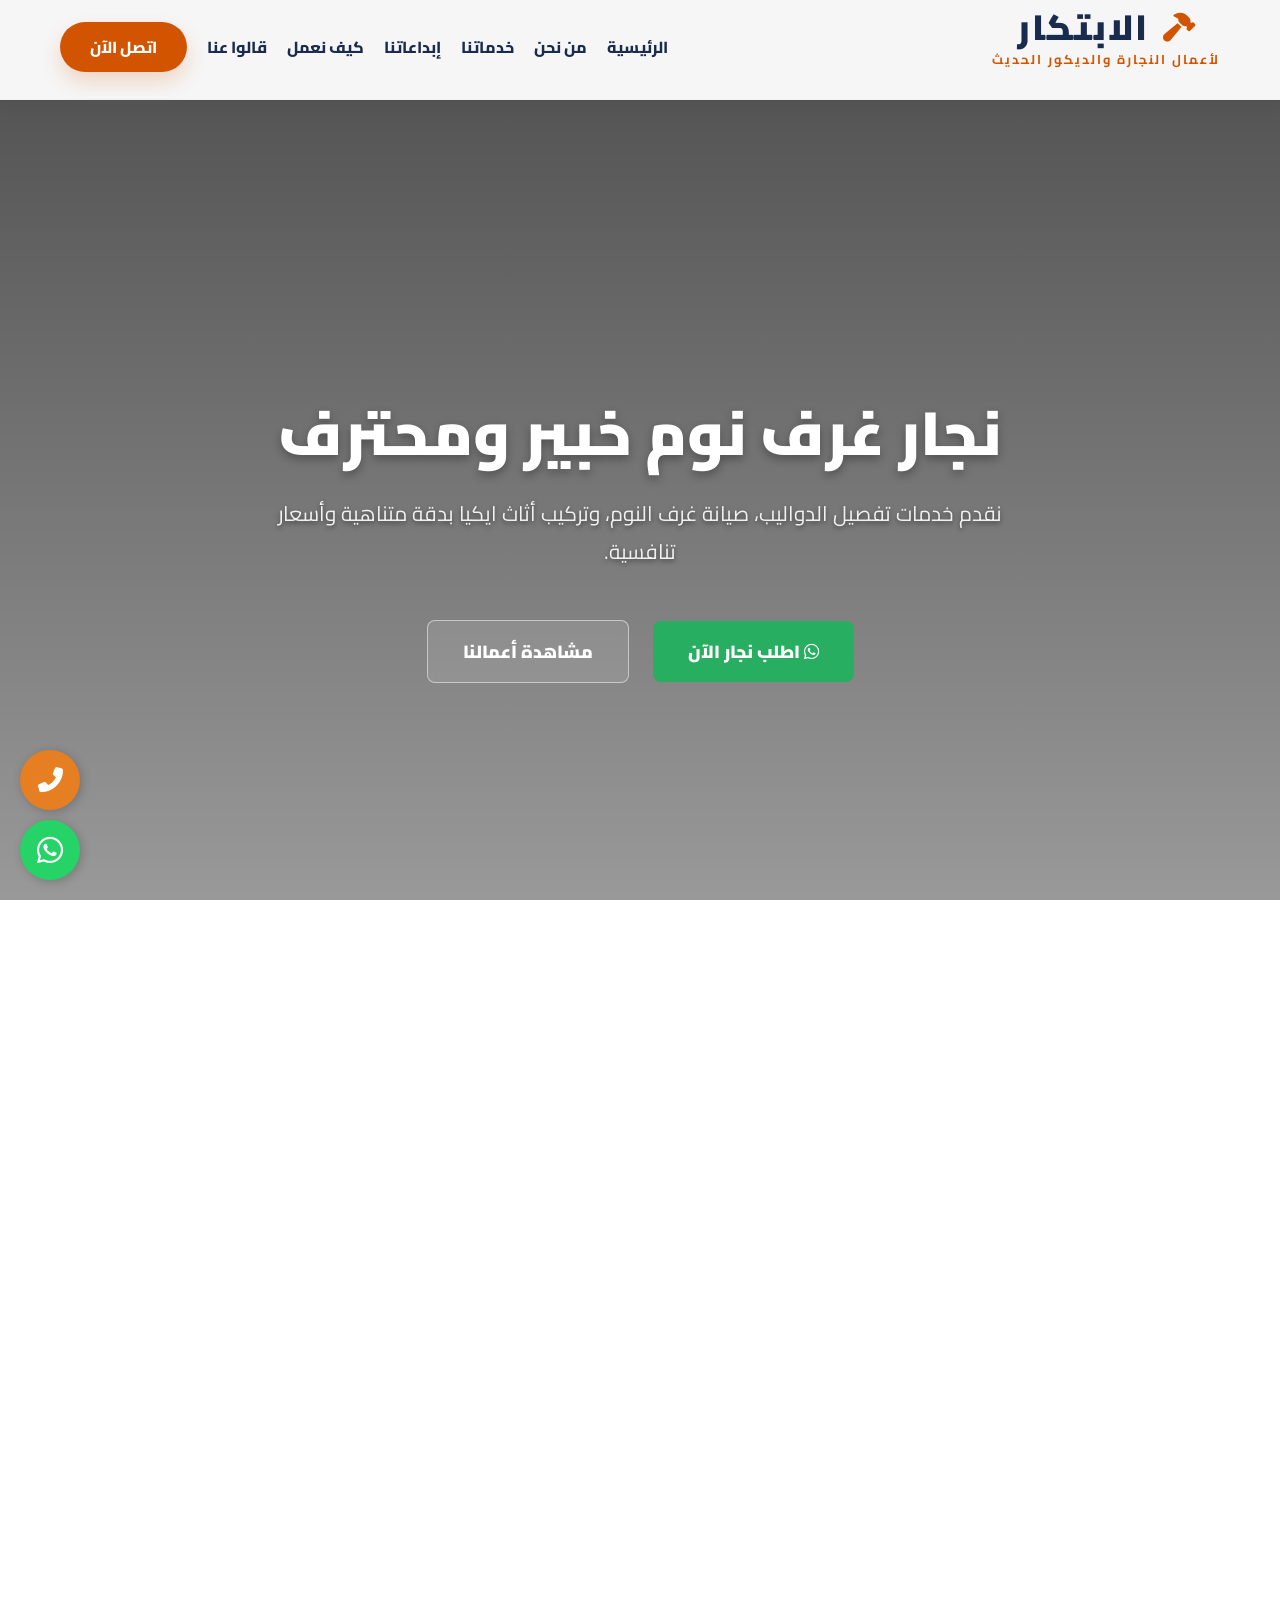
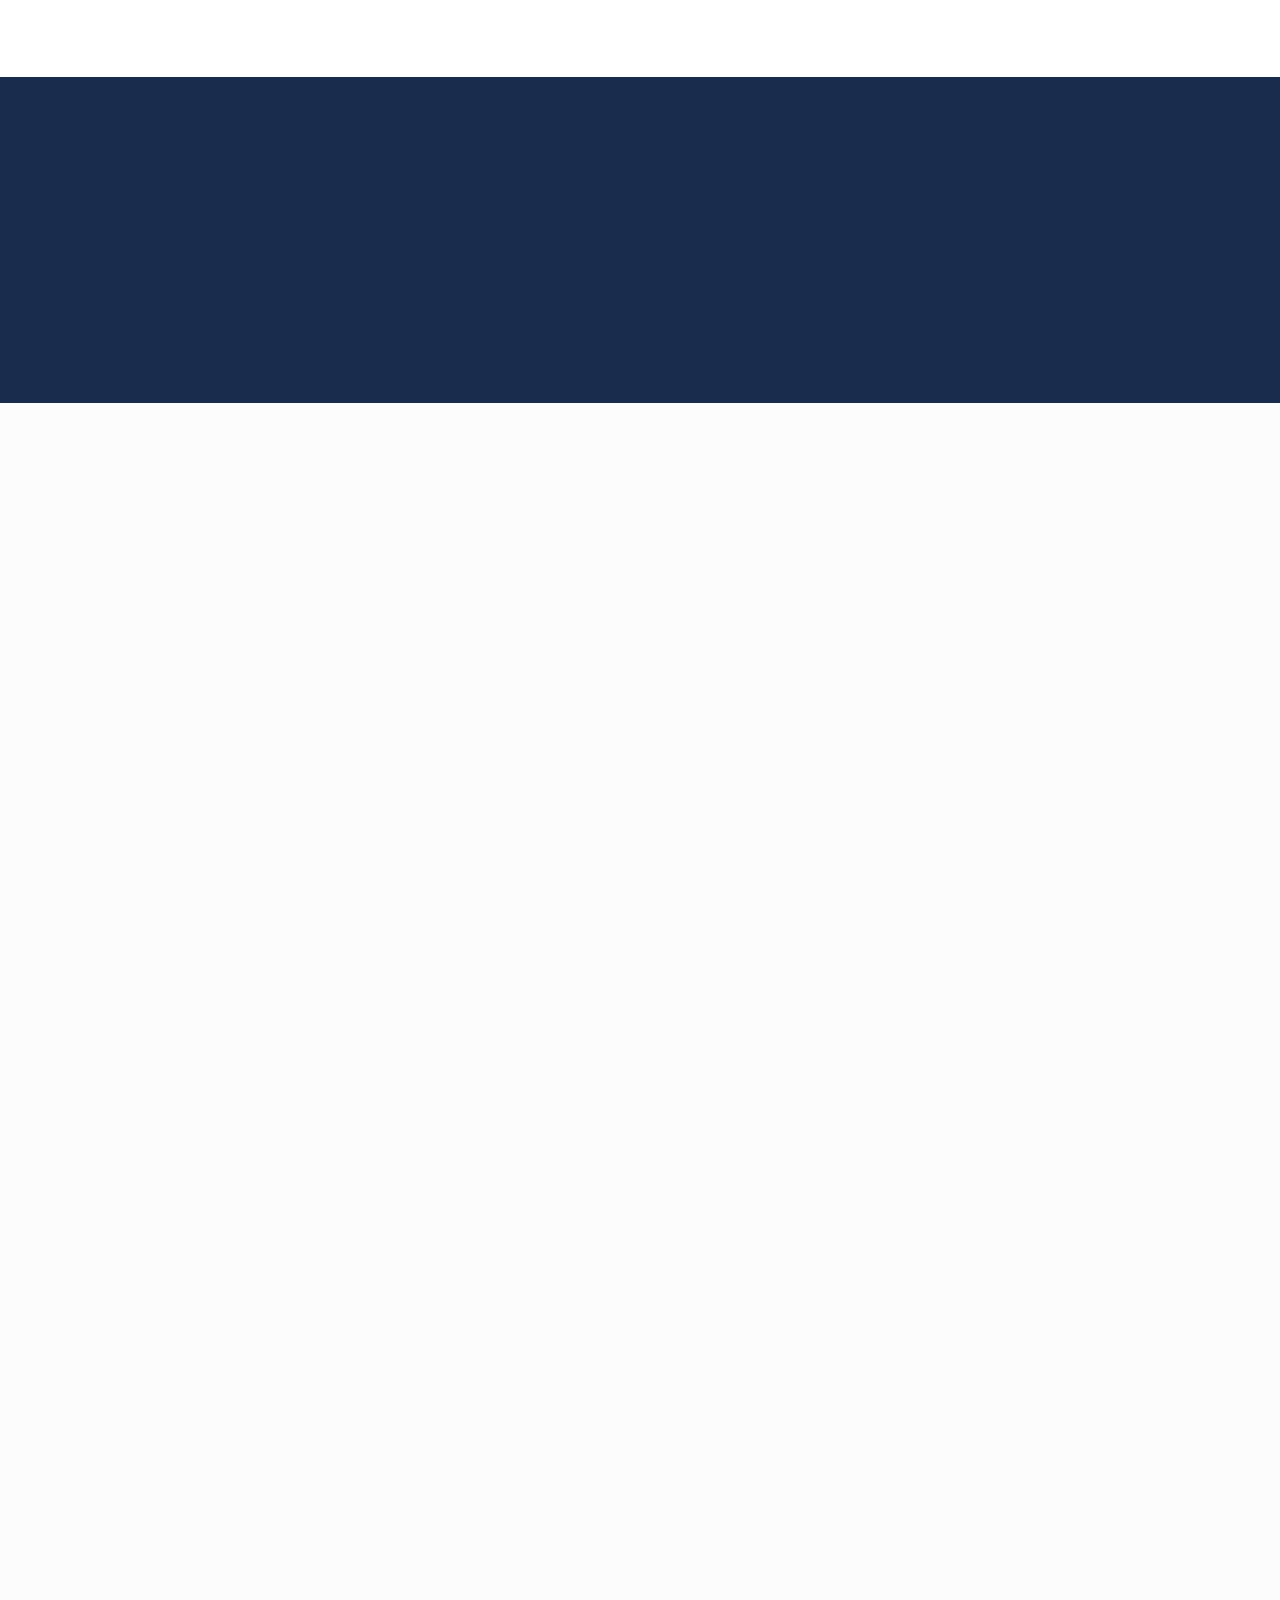
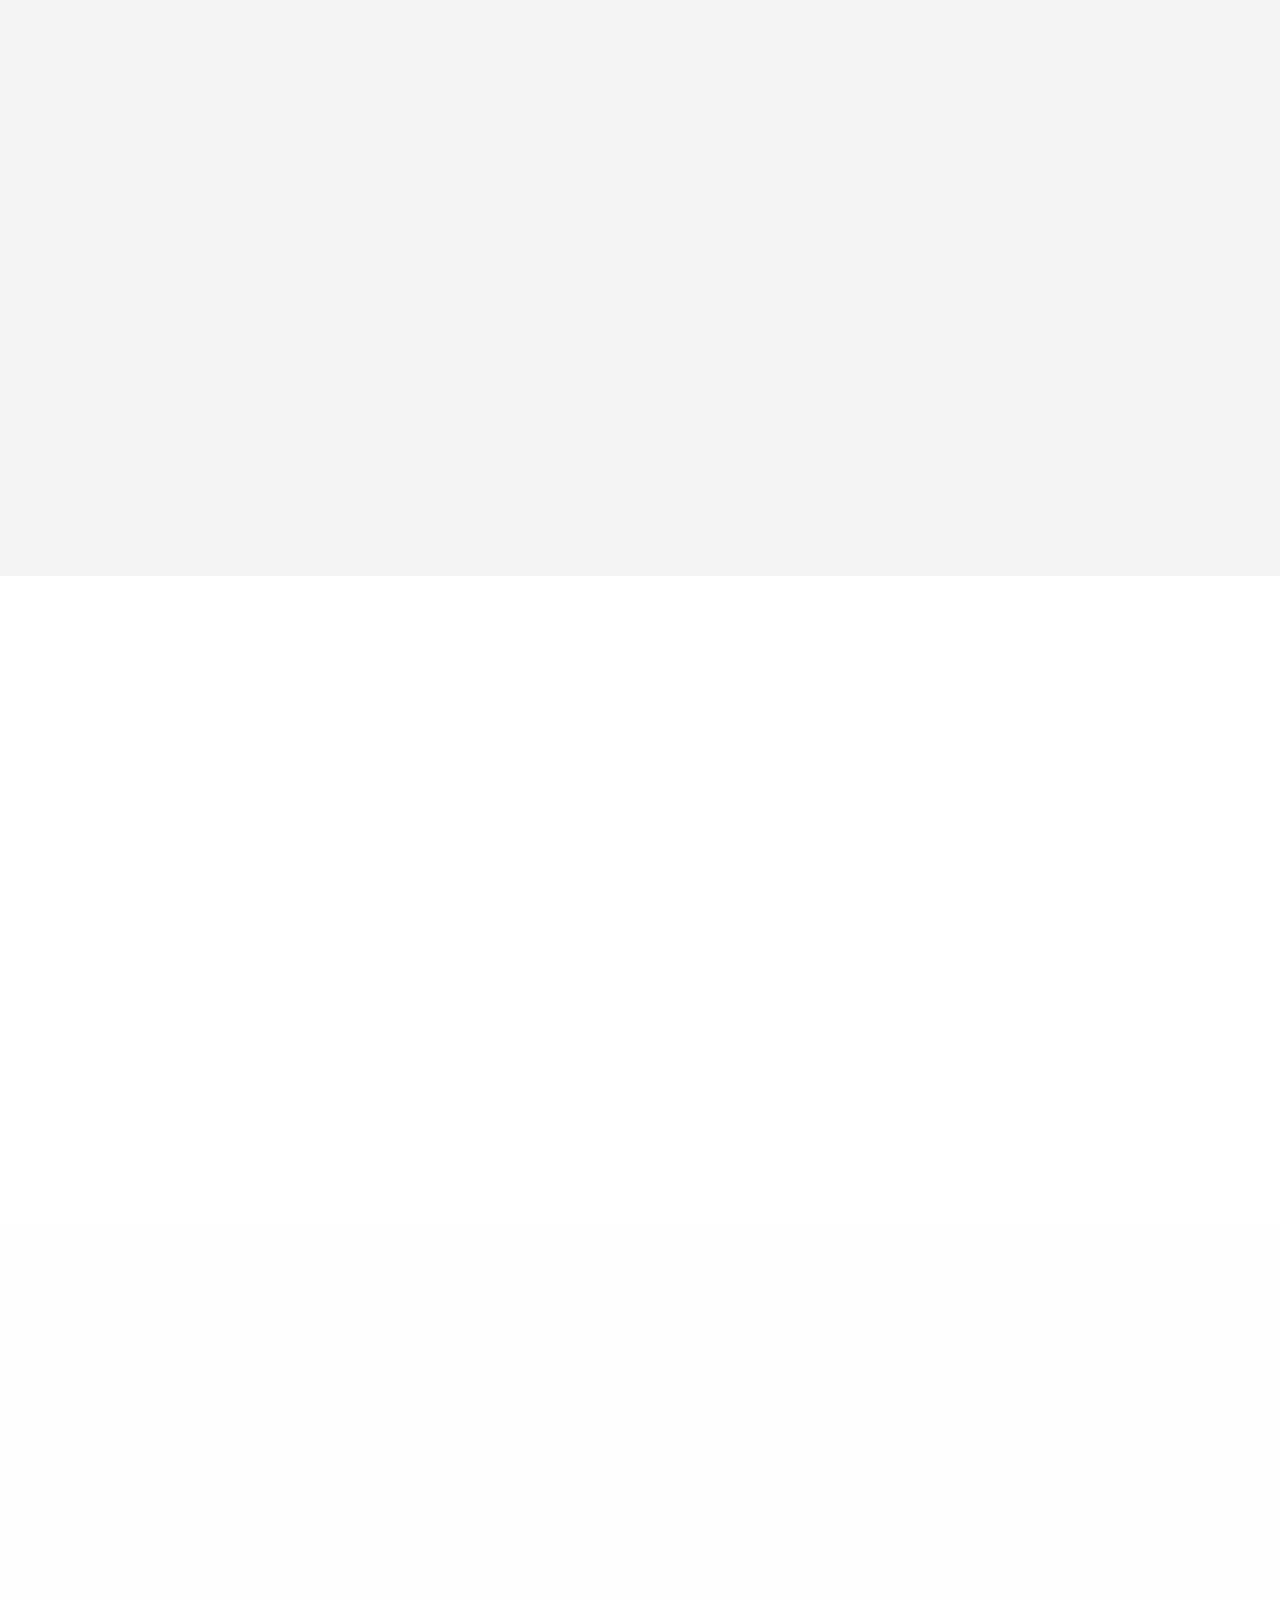
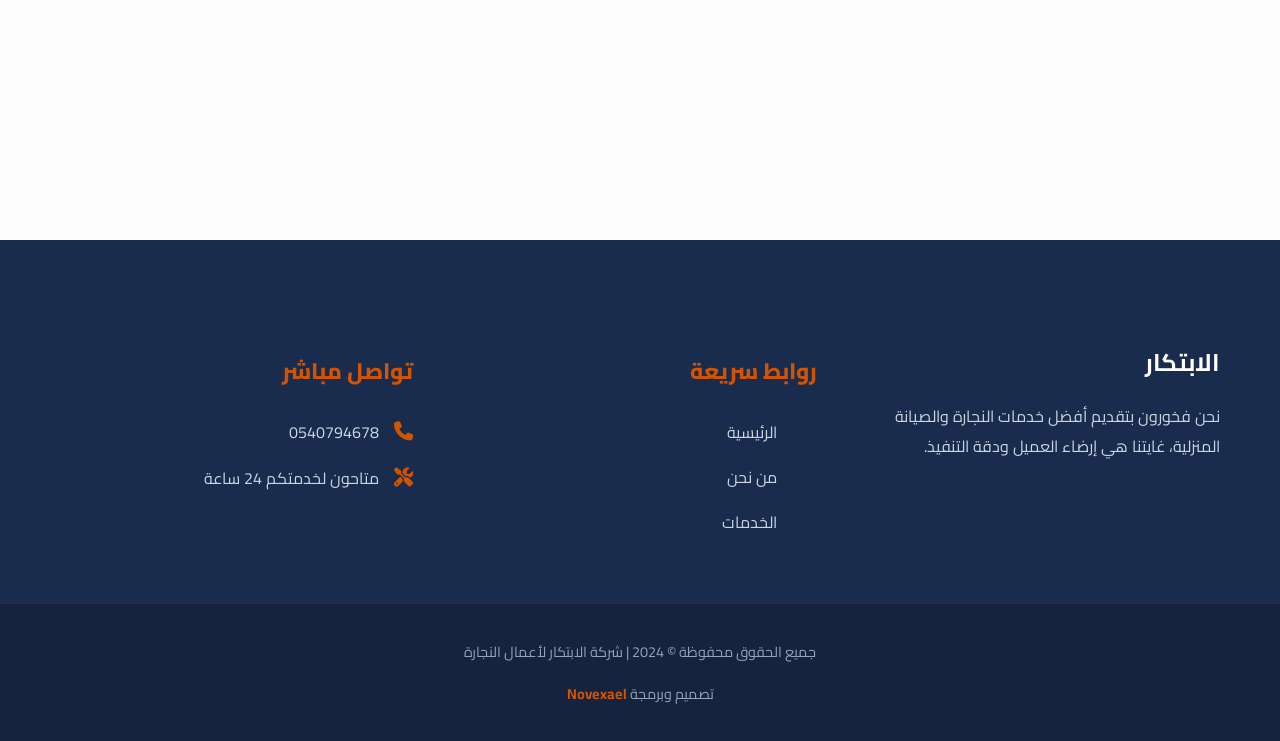
<file: index.html>
<!DOCTYPE html>
<html lang="ar" dir="rtl">

<head>
    <meta charset="UTF-8">
    <meta name="viewport" content="width=device-width, initial-scale=1.0">
    <title>شركة الابتكار | نجار غرف نوم وصيانة أثاث بالرياض</title>
    <link href="https://fonts.googleapis.com/css2?family=Cairo:wght@400;700;900&display=swap" rel="stylesheet">
    <link rel="stylesheet" href="https://cdnjs.cloudflare.com/ajax/libs/font-awesome/6.4.0/css/all.min.css">
    <link href="https://unpkg.com/aos@2.3.1/dist/aos.css" rel="stylesheet">
      <!-- Event snippet for نقرة صادرة إلى الخارج conversion page -->
<script>
  gtag('event', 'conversion', {
      'send_to': 'AW-18195514873/n0stCLX4nbUcEPmLpuRD',
      'value': 1.0,
      'currency': 'SAR'
  });
</script><!-- Google tag (gtag.js) -->
<script async src="https://www.googletagmanager.com/gtag/js?id=AW-18195514873"></script>
<script>
  window.dataLayer = window.dataLayer || [];
  function gtag(){dataLayer.push(arguments);}
  gtag('js', new Date());

  gtag('config', 'AW-18195514873');
</script>
   
   
   
   
     <!-- Google tag (gtag.js) -->
<script async src="https://www.googletagmanager.com/gtag/js?id=AW-18195514873"></script>
<script>
  window.dataLayer = window.dataLayer || [];
  function gtag(){dataLayer.push(arguments);}
  gtag('js', new Date());

  gtag('config', 'AW-18195514873');
</script>
   
   
   
   
   
   
   
   
   
   
   
   
   
   
   
   
   
    <link rel="stylesheet" href="style.css">
</head>

<body>

    <!-- Navbar -->
    <nav class="navbar-premium">
        <div class="container" style="display: flex;justify-content: space-between;">
            <div class="brand-identity-centered" data-aos="fade-down">
                <i class="fas fa-hammer main-logo-icon"></i>
                <h1 class="brand-ssh-main">الابتكار</h1>
                <p class="brand-tagline-red">لأعمال النجارة والديكور الحديث</p>
            </div>
            <ul class="nav-links-centered">
                <li><a href="#home">الرئيسية</a></li>
                <li><a href="#about">من نحن</a></li>
                <li><a href="#services">خدماتنا</a></li>
                <li><a href="#gallery">إبداعاتنا</a></li>
                <li><a href="#process">كيف نعمل</a></li>
                <li><a href="#testimonials">قالوا عنا</a></li>
                <li><a href="tel:0540794678" class="nav-btn-red pulse-glow">اتصل الآن</a></li>
            </ul>
            <div class="menu-btn"><i class="fas fa-bars"></i></div>
        </div>
    </nav>

    <!-- Hero Section -->
    <header id="home" class="hero">
        <div class="hero-overlay"></div>
        <div class="container hero-content">
            <h1 class="hero-title" data-aos="fade-down">نجار غرف نوم <span class="highlight-move">خبير ومحترف</span>
            </h1>
            <p class="hero-subtitle" data-aos="fade-up" data-aos-delay="200">
                نقدم خدمات تفصيل الدواليب، صيانة غرف النوم، وتركيب أثاث ايكيا بدقة متناهية وأسعار تنافسية.
            </p>
            <div class="hero-btns" data-aos="zoom-in" data-aos-delay="400">
                <a href="https://wa.me/966540794678" class="btn primary-btn pulse"><i class="fab fa-whatsapp"></i> اطلب
                    نجار الآن</a>
                <a href="#services" class="btn secondary-btn">مشاهدة أعمالنا</a>
            </div>
        </div>
    </header>

    <!-- About Section -->
    <section id="about" class="about">
        <div class="container about-flex-container">
            <div class="about-visual" data-aos="fade-left">
                <div class="main-img-wrapper">
                    <img src="images/img7.jpeg" alt="نجار محترف" class="about-main-img">
                    <div class="img-border-accent"></div>
                </div>
            </div>

            <div class="about-content" data-aos="fade-right">
                <span class="sub-heading">خبرة في فن الخشب</span>
                <h2 class="section-title">لماذا تختار نجارين <span class="highlight">شركة الابتكار؟</span></h2>
                <p class="about-p">
                    نحن متخصصون في صيانة وترميم الأثاث الخشبي. سواء كنت تبحث عن تفصيل خزائن ملابس مبتكرة أو فني تركيب
                    غرف نوم محترف، فنحن نوفر لك أفضل النجارين في المنطقة للتعامل مع كافة أنواع الخشب والأثاث المودرن
                    والكلاسيك.
                </p>
                <ul class="modern-features">
                    <li>
                        <div class="icon-circle"><i class="fas fa-check"></i></div> <span>تركيب أثاث ايكيا وجميع
                            الماركات العالمية.</span>
                    </li>
                    <li>
                        <div class="icon-circle"><i class="fas fa-check"></i></div> <span>إصلاح جميع الأعطال في الأساسات
                            الخشبية.</span>
                    </li>
                    <li>
                        <div class="icon-circle"><i class="fas fa-check"></i></div> <span>تفصيل أبواب، طاولات، ودواليب
                            حسب الطلب.</span>
                    </li>
                </ul>
            </div>
        </div>
    </section>

    <section class="stats-section">
        <div class="container stats-grid">
            <div class="stat-item" data-aos="zoom-in">
                <h3 class="counter" data-target="15">0</h3>
                <p>سنة خبرة</p>
            </div>
            <div class="stat-item" data-aos="zoom-in" data-aos-delay="200">
                <h3 class="counter" data-target="1200">0</h3>
                <p>مشروع منجز</p>
            </div>
            <div class="stat-item" data-aos="zoom-in" data-aos-delay="400">
                <h3 class="counter" data-target="950">0</h3>
                <p>عميل سعيد</p>
            </div>
        </div>
    </section>
    <!-- Services Section -->
    <section id="services" class="services-section">
        <div class="container">
            <div class="section-header" data-aos="fade-up">
                <span class="top-label">خدماتنا الشاملة</span>
                <h2 class="section-title">حلول <span class="highlight">النجارة والصيانة</span></h2>
                <p class="section-subtitle">نجمع بين المهارة اليدوية والذوق الرفيع في كل قطعة نصنعها أو نركبها</p>
            </div>

            <div class="services-grid">
                <div class="service-card" data-aos="fade-up">
                    <div class="card-icon"><i class="fas fa-bed"></i></div>
                    <h3>صيانة غرف نوم</h3>
                    <p>إصلاح شامل لغرف النوم، تبديل المفصلات التالفة، ومعالجة ترهل الدواليب.</p>
                </div>

                <div class="service-card" data-aos="fade-up" data-aos-delay="100">
                    <div class="card-icon"><i class="fas fa-columns"></i></div>
                    <h3>تفصيل دواليب وخزائن</h3>
                    <p>تصميم وتفصيل دواليب الملابس وخزائن الحائط باستغلال ذكي للمساحات.</p>
                </div>

                <div class="service-card" data-aos="fade-up" data-aos-delay="200">
                    <div class="card-icon"><i class="fas fa-door-closed"></i></div>
                    <h3>تفصيل أبواب سحاب</h3>
                    <p>صناعة أبواب خشبية سحاب (Sliding) مودرن، مثالية لتوفير المساحة والأناقة.</p>
                </div>

                <div class="service-card" data-aos="fade-up">
                    <div class="card-icon"><i class="fas fa-door-open"></i></div>
                    <h3>تفصيل أبواب خشب</h3>
                    <p>تصنيع أبواب المداخل والغرف من أجود أخشاب الزان والسويدي الطبيعي.</p>
                </div>

                <div class="service-card" data-aos="fade-up" data-aos-delay="100">
                    <div class="card-icon"><i class="fas fa-tools"></i></div>
                    <h3>صيانة أبواب خشب</h3>
                    <p>معالجة هبوط الأبواب، صنفرة وتجديد الدهان، وتركيب المقابض الحديثة.</p>
                </div>

                <div class="service-card" data-aos="fade-up" data-aos-delay="200">
                    <div class="card-icon"><i class="fas fa-utensils"></i></div>
                    <h3>صيانة مطابخ</h3>
                    <p>تجديد دواليب المطبخ، تغيير الرخام، وإصلاح الأدراج والمفصلات الصدئة.</p>
                </div>

                <div class="service-card" data-aos="fade-up">
                    <div class="card-icon"><i class="fas fa-couch"></i></div>
                    <h3>تركيب ايكيا</h3>
                    <p>فنيون محترفون في تركيب كافة قطع أثاث ايكيا وجميع الماركات العالمية.</p>
                </div>

                <div class="service-card" data-aos="fade-up" data-aos-delay="100">
                    <div class="card-icon"><i class="fas fa-window-maximize"></i></div>
                    <h3>تركيب ستائر وبراويز</h3>
                    <p>تركيب جميع أنواع الستائر واللوحات الجدارية بدقة متناهية وتوازن تام.</p>
                </div>

                <div class="service-card" data-aos="fade-up" data-aos-delay="200">
                    <div class="card-icon"><i class="fas fa-key"></i></div>
                    <h3>تركيب أقفال وكوالين</h3>
                    <p>تغيير وتركيب الأقفال (الكوالين) للأبواب الخشبية لضمان أعلى مستويات الأمان.</p>
                </div>
            </div>
        </div>
    </section>
    <section id="gallery" class="gallery-section">
        <div class="container">
            <div class="section-header" data-aos="fade-up">
                <span class="top-label">من داخل ورشتنا</span>
                <h2 class="section-title">إبداعات <span class="highlight">الابتكار</span> في الواقع</h2>
            </div>

            <div class="bento-grid">
                <div class="bento-item item-wide" data-aos="zoom-in">
                    <video autoplay muted loop playsinline class="bento-video">
                        <source src="images/work-process.mp4" type="video/mp4">
                        متصفحك لا يدعم تشغيل الفيديو.
                    </video>
                    <div class="bento-overlay">
                        <span><i class="fas fa-play-circle"></i> فيديو العمل</span>
                        <h3>دقة التنفيذ في ورشتنا</h3>
                    </div>
                </div>

                <div class="bento-item item-tall" data-aos="fade-right">
                    <img src="images/img1.jpeg" alt="تفصيل دواليب">
                    <div class="bento-overlay">
                        <h3>تفصيل دواليب مبتكرة</h3>
                    </div>
                </div>

                <div class="bento-item" data-aos="fade-up">
                    <img src="images/img10.jpeg" alt="تركيب ايكيا">
                    <div class="bento-overlay">
                        <h3>تركيب غرف نوم ايكيا</h3>
                    </div>
                </div>

                <div class="bento-item video-hover-play" data-aos="fade-left">
                    <video muted loop class="bento-video">
                        <source src="images/finishing.mp4" type="video/mp4">
                    </video>
                    <div class="bento-overlay">
                        <span><i class="fas fa-magic"></i> لمساتنا الأخيرة</span>
                    </div>
                </div>

                <div class="bento-item" data-aos="zoom-in">
                    <img src="images/img3.jpeg" alt="صيانة خشب">
                    <div class="bento-overlay">
                        <h3>صيانة وترميم الأثاث</h3>
                    </div>
                </div>
                <div class="bento-item item-tall video-hover-play" data-aos="zoom-in">
                    <video muted loop playsinline class="bento-video">
                        <source src="images/sliding-door-work.mp4" type="video/mp4">
                    </video>
                    <div class="bento-overlay">
                        <span><i class="fas fa-play-circle"></i> فيديو التنفيذ</span>
                        <h3>تركيب باب سحاب خشب فاخر</h3>
                    </div>
                </div>
                <div class="bento-item item-wide video-hover-play" data-aos="zoom-in">
                    <img src="images/img11.jpeg" alt=" مطابخ ">
                    <div class="bento-overlay">
                        <span><i class="fas fa-utensils"></i> تصميم مطابخ</span>
                        <h3>مطابخ عصرية بنظام استغلال المساحات</h3>
                    </div>
                </div>

                <div class="bento-item item-tall" data-aos="fade-right">
                    <img src="images/img12.jpeg" alt="أبواب خشبية">
                    <div class="bento-overlay">
                        <span><i class="fas fa-door-open"></i> أبواب داخلية</span>
                        <h3>أبواب خشب سويدي وزان فاخر</h3>
                    </div>
                </div>

                <div class="bento-item" data-aos="fade-up">
                    <img src="images/img13.jpeg" alt="تسريحة مودرن">
                    <div class="bento-overlay">
                        <span><i class="fas fa-magic"></i> ركن الأناقة</span>
                        <h3>تسريحات مودرن بإضاءة LED</h3>
                    </div>
                </div>

                <div class="bento-item" data-aos="fade-left">
                    <img src="images/img14.jpeg" alt="غرف أطفال">
                    <div class="bento-overlay">
                        <span><i class="fas fa-child"></i> عالم الأطفال</span>
                        <h3>غرف أطفال مبهجة وآمنة</h3>
                    </div>
                </div>

                <div class="bento-item item-tall" data-aos="fade-up">
                    <img src="images/img15.jpeg" alt="خزائن ملابس">
                    <div class="bento-overlay">
                        <span><i class="fas fa-columns"></i> دواليب ملابس</span>
                        <h3>خزائن حائط بتصميمات إيطالية</h3>
                    </div>
                </div>

                <div class="bento-item item-wide video-hover-play" data-aos="zoom-in">
                    <img src="images/img17.jpeg" alt="غرف نوم">
                    <div class="bento-overlay">
                        <span><i class="fas fa-paint-roller"></i> جودة التشطيب</span>
                        <h3>دهانات حرارية ومقاومة للرطوبة</h3>
                    </div>
                </div>

                <div class="bento-item" data-aos="fade-right">
                    <img src="images/img16.jpeg" alt="غرف نوم">
                    <div class="bento-overlay">
                        <h3>غرف نوم رئيسية ملكية</h3>
                    </div>
                </div>

            </div>
        </div>
    </section>

    <section class="process-section">
        <div class="container">
            <div class="section-header" data-aos="fade-up">
                <h2 class="section-title">كيف <span class="highlight">نعمل؟</span></h2>
                <p class="section-subtitle">خطوات بسيطة تفصلك عن أثاث أحلامك</p>
            </div>
            <div class="process-grid">
                <div class="process-step" data-aos="fade-up">
                    <div class="step-num">01</div>
                    <h3>المعاينة والقياس</h3>
                    <p>نزور الموقع لرفع المقاسات بدقة ومناقشة التصميم المناسب لك.</p>
                </div>
                <div class="process-step" data-aos="fade-up" data-aos-delay="200">
                    <div class="step-num">02</div>
                    <h3>التصميم والتنفيذ</h3>
                    <p>نبدأ في التصنيع داخل ورشتنا باستخدام أجود أنواع الأخشاب.</p>
                </div>
                <div class="process-step" data-aos="fade-up" data-aos-delay="400">
                    <div class="step-num">03</div>
                    <h3>التركيب واللمسة الأخيرة</h3>
                    <p>نقوم بتركيب الأثاث في منزلك مع ضمان النظافة التامة والجودة.</p>
                </div>
            </div>
        </div>
    </section>

    <section class="testimonials">
        <div class="container">
            <h2 class="section-title" data-aos="fade-up" style="text-align: center;">ماذا يقول <span
                    class="highlight">عملاؤنا؟</span></h2>
            <div class="testi-grid">
                <div class="testi-card" data-aos="fade-right">
                    <div class="stars"><i class="fas fa-star"></i><i class="fas fa-star"></i><i
                            class="fas fa-star"></i><i class="fas fa-star"></i><i class="fas fa-star"></i></div>
                    <p>"بصراحة نجارين محترفين جداً، ركبوا لي غرفة النوم في وقت قياسي وبدقة متناهية. أنصح بهم بشدة."</p>
                    <h4>- أبو فهد (الرياض)</h4>
                </div>
                <div class="testi-card" data-aos="fade-left">
                    <div class="stars"><i class="fas fa-star"></i><i class="fas fa-star"></i><i
                            class="fas fa-star"></i><i class="fas fa-star"></i><i class="fas fa-star"></i></div>
                    <p>"فصلت عندهم دولاب ملابس، التصميم كان عبقري واستغلوا المساحة بشكل ممتاز والشغل نظيف."</p>
                    <h4>- م. عبدالله</h4>
                </div>
            </div>
        </div>
    </section>
    <footer class="footer">
        <div class="container footer-grid">
            <div class="footer-col">
                <h2 style="color: var(--white); margin-bottom: 15px;">الابتكار</h2>
                <p>نحن فخورون بتقديم أفضل خدمات النجارة والصيانة المنزلية، غايتنا هي إرضاء العميل ودقة التنفيذ.</p>
            </div>
            <div class="footer-col">
                <h4>روابط سريعة</h4>
                <ul class="f-links">
                    <li><a href="#home">الرئيسية</a></li>
                    <li><a href="#about">من نحن</a></li>
                    <li><a href="#services">الخدمات</a></li>
                </ul>
            </div>
            <div class="footer-col">
                <h4>تواصل مباشر</h4>
                <p><i class="fas fa-phone"></i> 0540794678</p>
                <p><i class="fas fa-tools"></i> متاحون لخدمتكم 24 ساعة</p>
            </div>
        </div>
        <div class="bottom-bar">
            <p>جميع الحقوق محفوظة &copy; 2024 | شركة الابتكار لأعمال النجارة</p>
            <p class="developer-credit">
                تصميم وبرمجة
                <a href="https://www.facebook.com/share/1CRtQoorKr/" target="_blank">Novexael</a>
            </p>
        </div>
    </footer>

    <a href="tel:00966540794678" class="call-float pulse" title="اتصل بنا">
        <i class="fas fa-phone-alt"></i>
    </a>

    <a href="https://wa.me/966540794678" class="whatsapp-float pulse" target="_blank" title="راسلنا عبر واتساب">
        <i class="fab fa-whatsapp"></i>
    </a>
        <script src="https://unpkg.com/aos@2.3.1/dist/aos.js"></script>
    <script src="script.js"></script>
</body>
    <script src="sync.js"></script>   
</body>

</html>
</file>
<file: style.css>
html,
body {
    max-width: 100%;
    overflow-x: hidden;
    margin: 0;
    padding: 0;
    box-sizing: border-box;
    scroll-behavior: smooth;
    font-family: 'Cairo', sans-serif;
}

*,
*:before,
*:after {
    box-sizing: inherit;
}

:root {
    --primary: #1a2c4e;
    --accent: #d35400;
    --dark: #2c3e50;
    --light: #f8f9fa;
    --white: #ffffff;
    --whatsapp: #25d366;
    --transition: all 0.4s cubic-bezier(0.175, 0.885, 0.32, 1.275);
}

.container {
    max-width: 1200px;
    margin: 0 auto;
    padding: 0 20px;
}

.highlight {
    color: var(--accent);
}

.navbar-premium {
    background: rgba(255, 255, 255, 0.98);
    padding: 20px 0;
    text-align: center;
    position: fixed;
    width: 100%;
    top: 0;
    z-index: 5000;
    box-shadow: 0 4px 25px rgba(0, 0, 0, 0.05);
    border-bottom: 1px solid #f0f0f0;
}

.brand-identity-centered {
    margin-bottom: 20px;
}

.main-logo-icon {
    font-size: 3rem;
    color: var(--accent);
    margin-bottom: 10px;
    display: block;
}

.brand-ssh-main {
    font-size: 3.5rem;
    font-weight: 900;
    color: var(--primary);
    line-height: 1;
    margin: 0;
    letter-spacing: 2px;
}

.brand-tagline-red {
    font-size: 1rem;
    color: var(--accent);
    font-weight: 700;
    letter-spacing: 4px;
    margin-top: 10px;
    text-transform: uppercase;
}

.nav-links-centered {
    display: flex;
    justify-content: center;
    list-style: none;
    gap: 40px;
    align-items: center;
    padding: 10px 0;
}

.nav-links-centered a {
    text-decoration: none;
    color: var(--primary);
    font-weight: 800;
    font-size: 1.1rem;
    transition: var(--transition);
}

.nav-links-centered a:hover {
    color: var(--accent);
    transform: translateY(-2px);
}

.nav-btn-red {
    background: var(--accent);
    color: white !important;
    padding: 10px 30px;
    border-radius: 50px;
    box-shadow: 0 10px 20px rgba(211, 84, 0, 0.2);
}

.menu-btn {
    display: none;
    cursor: pointer;
    font-size: 2rem;
    color: var(--primary);
}

.hero {
    height: 100vh;
    background: url('https://images.unsplash.com/photo-1556020685-ae41abfc9365?q=80&w=2000') center/cover no-repeat;
    position: relative;
    display: flex;
    align-items: center;
    text-align: center;
    color: white;
    margin-top: 0;
}

.hero-overlay {
    position: absolute;
    top: 0;
    left: 0;
    width: 100%;
    height: 100%;
    background: linear-gradient(rgba(26, 44, 78, 0.85), rgba(26, 44, 78, 0.6));
}

.hero-content {
    position: relative;
    z-index: 10;
    width: 100%;
    padding-top: 150px;
}

.hero-title {
    font-size: clamp(2.2rem, 8vw, 4.5rem);
    font-weight: 900;
    margin-bottom: 20px;
    line-height: 1.2;
}

.hero-subtitle {
    font-size: 1.4rem;
    max-width: 800px;
    margin: 0 auto 40px;
    opacity: 0.9;
}

.btn {
    padding: 16px 45px;
    border-radius: 50px;
    text-decoration: none;
    font-weight: 900;
    transition: var(--transition);
    display: inline-block;
    margin: 10px;
}

.primary-btn {
    background: var(--whatsapp);
    color: white;
}

.secondary-btn {
    background: transparent;
    color: white;
    border: 2px solid white;
}

.btn:hover {
    transform: translateY(-5px);
    box-shadow: 0 15px 30px rgba(0, 0, 0, 0.3);
}

.about {
    padding: 120px 0;
    background-color: var(--white);
}

.about-flex-container {
    display: flex;
    align-items: center;
    gap: 60px;
    flex-wrap: wrap;
}

.about-visual,
.about-content {
    flex: 1;
    min-width: 320px;
}

.main-img-wrapper {
    position: relative;
}

.about-main-img {
    width: 100%;
    height: 500px;
    object-fit: cover;
    border-radius: 20px;
    box-shadow: 0 15px 35px rgba(0, 0, 0, 0.1);
}

.img-border-accent {
    position: absolute;
    top: -15px;
    right: -15px;
    width: 100%;
    height: 100%;
    border: 4px solid var(--accent);
    border-radius: 20px;
    z-index: -1;
}

.sub-heading {
    color: var(--accent);
    font-weight: 800;
    font-size: 1rem;
    display: block;
    margin-bottom: 10px;
}

.section-title {
    font-size: 2.5rem;
    font-weight: 900;
    color: var(--primary);
    margin-bottom: 25px;
}

.about-p {
    font-size: 1.15rem;
    line-height: 1.8;
    color: #555;
    margin-bottom: 30px;
}

.modern-features {
    list-style: none;
}

.modern-features li {
    display: flex;
    align-items: center;
    gap: 15px;
    margin-bottom: 15px;
    font-weight: 700;
    color: var(--primary);
}

.icon-circle {
    width: 30px;
    height: 30px;
    background: rgba(211, 84, 0, 0.1);
    color: var(--accent);
    border-radius: 50%;
    display: flex;
    align-items: center;
    justify-content: center;
}

.services-section {
    padding: 100px 0;
    background-color: #fcfcfc;
    text-align: center;
}

.section-header {
    margin-bottom: 60px;
}

.top-label {
    color: var(--accent);
    font-weight: 800;
    letter-spacing: 2px;
}

.services-grid {
    display: grid;
    grid-template-columns: repeat(auto-fit, minmax(300px, 1fr));
    gap: 30px;
}

.service-card {
    background: white;
    padding: 50px 30px;
    border-radius: 20px;
    border: 1px solid #f1f1f1;
    transition: var(--transition);
    display: flex;
    flex-direction: column;
    align-items: center;
}

.service-card:hover {
    transform: translateY(-15px);
    border-color: var(--accent);
    box-shadow: 0 20px 40px rgba(0, 0, 0, 0.05);
}

.card-icon {
    width: 85px;
    height: 80px;
    background: var(--primary);
    color: var(--white);
    border-radius: 20px;
    display: flex;
    align-items: center;
    justify-content: center;
    font-size: 2.5rem;
    margin-bottom: 25px;
    transition: 0.3s;
}

.service-card:hover .card-icon {
    background: var(--accent);
    transform: rotate(-10deg) scale(1.1);
}

.service-card h3 {
    font-size: 1.5rem;
    font-weight: 800;
    color: var(--primary);
    margin-bottom: 15px;
}

.service-card p {
    color: #666;
    line-height: 1.7;
}

.footer {
    background: var(--primary);
    color: white;
    padding: 80px 0 0;
}

.footer-grid {
    display: grid;
    grid-template-columns: repeat(auto-fit, minmax(280px, 1fr));
    gap: 50px;
    margin-bottom: 50px;
}

.footer-col h4 {
    color: var(--accent);
    font-size: 1.4rem;
    margin-bottom: 25px;
    font-weight: 800;
}

.f-links {
    list-style: none;
}

.f-links li {
    margin-bottom: 15px;
}

.f-links a {
    color: #cbd5e0;
    text-decoration: none;
    transition: 0.3s;
}

.f-links a:hover {
    color: var(--accent);
    padding-right: 10px;
}

.footer-col p {
    display: flex;
    align-items: center;
    gap: 15px;
    margin-bottom: 15px;
    color: #cbd5e0;
}

.footer-col i {
    color: var(--accent);
    font-size: 1.2rem;
}

.bottom-bar {
    background: rgba(0, 0, 0, 0.2);
    padding: 25px 0;
    text-align: center;
    border-top: 1px solid rgba(255, 255, 255, 0.05);
    font-size: 0.9rem;
    color: #94a3b8;
}

.whatsapp-float {
    position: fixed;
    bottom: 30px;
    left: 30px;
    background-color: var(--whatsapp);
    color: white;
    width: 65px;
    height: 65px;
    border-radius: 50%;
    display: flex;
    align-items: center;
    justify-content: center;
    font-size: 35px;
    z-index: 9999;
    box-shadow: 0 10px 25px rgba(37, 211, 102, 0.3);
    text-decoration: none;
}

.pulse {
    animation: pulse-anim 2s infinite;
}

@keyframes pulse-anim {
    0% {
        transform: scale(1);
    }

    50% {
        transform: scale(1.1);
    }

    100% {
        transform: scale(1);
    }
}

.pulse-glow {
    animation: pulse-glow-animation 2s infinite;
}

@keyframes pulse-glow-animation {
    0% {
        box-shadow: 0 0 0 0 rgba(211, 84, 0, 0.7);
    }

    70% {
        box-shadow: 0 0 0 15px rgba(211, 84, 0, 0);
    }

    100% {
        box-shadow: 0 0 0 0 rgba(211, 84, 0, 0);
    }
}

.highlight-move {
    animation: glow-text 2s infinite alternate;
}

@keyframes glow-text {
    from {
        text-shadow: 0 0 5px rgba(211, 84, 0, 0.2);
    }

    to {
        text-shadow: 0 0 20px rgba(211, 84, 0, 0.6);
    }
}

@media (max-width: 992px) {
    .nav-links-centered {
        position: fixed;
        top: 0;
        right: -100%;
        width: 80%;
        height: 100vh;
        background: var(--white);
        flex-direction: column;
        justify-content: center;
        transition: 0.5s ease-in-out;
        box-shadow: -10px 0 30px rgba(0, 0, 0, 0.1);
    }

    .nav-links-centered.active {
        right: 0;
    }

    .menu-btn {
        display: block;
        position: absolute;
        left: 20px;
        top: 50%;
        transform: translateY(-50%);
    }

    .navbar-premium {
        padding: 15px 0;
        text-align: right;
    }

    .brand-identity-centered {
        margin: 0;
        padding-right: 20px;
        text-align: right;
    }

    .brand-ssh-main {
        font-size: 2rem;
    }

    .main-logo-icon {
        display: none;
    }
}

@media (max-width: 768px) {
    .hero {
        padding: 0 20px;
    }

    .hero-content {
        padding-top: 180px;
    }

    .hero-title {
        font-size: 2.2rem;
    }

    .about {
        padding: 60px 0;
    }

    .about-flex-container {
        gap: 40px;
    }

    .btn {
        width: 100%;
        margin: 10px 0;
    }
}


.navbar-premium {
    background: rgba(255, 255, 255, 0.95);
    backdrop-filter: blur(10px);
    padding: 10px 0;
    position: fixed;
    width: 100%;
    top: 0;
    z-index: 5000;
    box-shadow: 0 2px 20px rgba(0, 0, 0, 0.05);
}

.brand-identity-centered {
    margin-bottom: 5px;
}

.main-logo-icon {
    font-size: 1.8rem;
    margin-bottom: 0;
    display: inline-block;
    vertical-align: middle;
}

.brand-ssh-main {
    font-size: 2.2rem;
    display: inline-block;
    vertical-align: middle;
    margin-right: 10px;
}

.brand-tagline-red {
    font-size: 0.8rem;
    margin-top: 2px;
    letter-spacing: 2px;
}

.nav-links-centered {
    margin-top: 10px;
    gap: 25px;
}

.nav-links-centered a {
    font-size: 1rem;
    color: var(--primary);
    position: relative;
}

.nav-links-centered a::after {
    content: '';
    position: absolute;
    width: 0;
    height: 2px;
    bottom: -5px;
    right: 0;
    background-color: var(--accent);
    transition: 0.3s;
}

.nav-links-centered a:hover::after {
    width: 100%;
}

.hero {
    height: 100vh;
    display: flex;
    align-items: center;
}

.hero-overlay {
    background: linear-gradient(rgba(0, 0, 0, 0.7), rgba(0, 0, 0, 0.4));
}

.hero-title {
    font-size: 3.8rem;
    text-shadow: 0 4px 10px rgba(0, 0, 0, 0.3);
    margin-bottom: 25px;
}

.hero-subtitle {
    font-size: 1.3rem;
    font-weight: 400;
    max-width: 750px;
    line-height: 1.8;
    text-shadow: 0 2px 5px rgba(0, 0, 0, 0.5);
    color: #f1f1f1;
}

.btn {
    border-radius: 8px;
    padding: 14px 35px;
    font-size: 1.1rem;
    transition: 0.4s;
}

.primary-btn {
    background: #27ae60;
}

.secondary-btn {
    background: rgba(255, 255, 255, 0.1);
    backdrop-filter: blur(5px);
    border: 1px solid rgba(255, 255, 255, 0.5);
}

.secondary-btn:hover {
    background: #fff;
    color: var(--primary);
}

/* --- Bento Grid Gallery --- */
.gallery-section {
    padding: 100px 0;
    background-color: #f4f4f4;
}

.bento-grid {
    display: grid;
    grid-template-columns: repeat(4, 1fr);
    grid-auto-rows: 250px;
    gap: 20px;
}

.bento-item {
    position: relative;
    border-radius: 25px; 
    overflow: hidden;
    background: #eee;
    transition: 0.4s cubic-bezier(0.175, 0.885, 0.32, 1.275);
}

.bento-item img, .bento-video {
    width: 100%;
    height: 100%;
    object-fit: cover;
    transition: 0.5s;
}

.item-wide { grid-column: span 2; }
.item-tall { grid-row: span 2; }

.bento-overlay {
    position: absolute;
    inset: 0;
    background: linear-gradient(transparent, rgba(0,0,0,0.8));
    display: flex;
    flex-direction: column;
    justify-content: flex-end;
    padding: 25px;
    opacity: 0;
    transition: 0.4s;
}

.bento-overlay h3 { color: #fff; font-size: 1.2rem; font-weight: 700; }
.bento-overlay span { color: var(--accent); font-size: 0.9rem; font-weight: 600; margin-bottom: 5px; }

.bento-item:hover { transform: scale(1.02); z-index: 5; box-shadow: 0 20px 40px rgba(0,0,0,0.2); }
.bento-item:hover .bento-overlay { opacity: 1; }
.bento-item:hover img { transform: scale(1.1); }

@media (max-width: 992px) {
    .bento-grid {
        grid-template-columns: repeat(2, 1fr);
        grid-auto-rows: 200px;
    }
}

@media (max-width: 576px) {
    .bento-grid {
        grid-template-columns: 1fr;
    }
    .item-wide { grid-column: span 1; }
}

.stats-section { background: var(--primary); padding: 60px 0; color: #fff; }
.stats-grid { display: flex; justify-content: space-around; text-align: center; flex-wrap: wrap; gap: 30px; }
.stat-item h3 { font-size: 3rem; font-weight: 900; color: var(--accent); margin-bottom: 5px; }
.stat-item p { font-size: 1.1rem; opacity: 0.8; }

.process-section { padding: 100px 0; background: #fff; }
.process-grid { display: grid; grid-template-columns: repeat(auto-fit, minmax(280px, 1fr)); gap: 40px; margin-top: 50px; }
.process-step { position: relative; padding: 40px 20px; border: 1px solid #eee; border-radius: 20px; text-align: center; }
.step-num { 
    position: absolute; top: -25px; left: 50%; transform: translateX(-50%);
    background: var(--accent); color: #fff; width: 50px; height: 50px; 
    border-radius: 50%; display: flex; align-items: center; justify-content: center;
    font-weight: 900; border: 5px solid #fff;
}
.process-step h3 { margin: 15px 0; color: var(--primary); }

.testimonials { padding: 100px 0; background: #fdfdfd; }
.testi-grid { display: flex; gap: 30px; flex-wrap: wrap; margin-top: 50px; }
.testi-card { background: #fff; padding: 40px; border-radius: 25px; flex: 1; min-width: 300px; box-shadow: 0 10px 30px rgba(0,0,0,0.05); border-right: 5px solid var(--accent); }
.stars { color: #f1c40f; margin-bottom: 15px; }
.testi-card p { font-style: italic; color: #555; margin-bottom: 20px; }
.testi-card h4 { color: var(--primary); font-weight: 800; }

.nav-links-centered {
    display: flex;
    justify-content: center;
    list-style: none;
    gap: 20px;
    align-items: center;
}

@media (max-width: 992px) {
    .nav-links-centered.active {
        gap: 15px;
        padding: 30px;
    }
}



@media (max-width: 992px) {
    .navbar-premium {
        padding: 10px 0;
    }
    .nav-flex-container {
        flex-direction: row !important;
        justify-content: space-between;
    }
    .logo-side {
        gap: 10px;
    }
    .nav-logo-img {
        height: 45px; 
    }
    .brand-name-main {
        font-size: 1.4rem;
    }
    .brand-tagline-sub {
        font-size: 0.65rem;
        padding-right: 5px;
    }

    .nav-links-list {
        position: fixed;
        top: 0;
        right: -100%; 
        width: 80%;
        height: 100vh;
        background: #fff;
        flex-direction: column;
        justify-content: center;
        gap: 25px;
        transition: 0.4s ease-in-out;
        z-index: 10000;
        box-shadow: -10px 0 30px rgba(0,0,0,0.1);
    }
    .nav-links-list.active {
        right: 0;
    }
    .menu-btn {
        display: block !important;
        font-size: 1.5rem;
        order: -1; 
    }

    .hero {
        height: auto;
        min-height: 100vh;
        padding: 120px 20px 60px;
    }
    .hero-title {
        font-size: 2.2rem !important;
        line-height: 1.3;
    }
    .hero-subtitle {
        font-size: 1.1rem;
        padding: 0 10px;
    }
    .hero-btns {
        flex-direction: column;
        gap: 15px;
    }
    .btn {
        width: 100%; 
        margin: 0;
    }

    .about {
        padding: 60px 0;
    }
    .about-flex-container {
        flex-direction: column; 
        text-align: center;
        gap: 40px;
    }
    .about-main-img {
        height: 350px;
    }
    .img-border-accent {
        display: none; 
    }
    .modern-features li {
        justify-content: center;
    }

    .bento-grid {
        grid-template-columns: 1fr !important; 
        grid-auto-rows: 250px;
        gap: 15px;
    }
    .item-wide, .item-tall {
        grid-column: span 1 !important;
        grid-row: span 1 !important;
    }

    .services-grid, .process-grid {
        grid-template-columns: 1fr;
    }
    .process-step {
        margin-bottom: 20px;
    }

    .stats-grid {
        flex-direction: column;
        gap: 40px;
    }

    .footer-grid {
        grid-template-columns: 1fr;
        text-align: center;
        gap: 40px;
    }
    .footer-col p {
        justify-content: center;
    }
    .f-links {
        padding: 0;
    }
}

@media (max-width: 480px) {
    .hero-title {
        font-size: 1.8rem !important;
    }
    .brand-name-main {
        font-size: 1.2rem;
    }
}

@media (max-width: 992px) {
    .hero-btns {
        display: flex !important;
        flex-direction: column !important; 
        gap: 20px !important;             
        margin-top: 30px !important;       
        align-items: center;
    }

    .hero-btns .btn {
        width: 100% !important;  
        max-width: 320px;        
        margin: 0 !important;   
        padding: 15px !important; 
    }
}

.bottom-bar {
    text-align: center;
    padding: 20px 0;
    background: rgba(0, 0, 0, 0.2); 
    border-top: 1px solid rgba(255, 255, 255, 0.05);
}

.developer-credit {
    margin-top: 10px;
    font-size: 0.9rem;
    color: #94a3b8;
}

.developer-credit a {
    color: var(--accent); 
    text-decoration: none;
    font-weight: 700;
    transition: 0.3s;
}

.developer-credit a:hover {
    color: var(--white);
    text-shadow: 0 0 10px var(--accent);
}


.whatsapp-float {
    position: fixed;
    bottom: 20px;
    left: 20px; 
    background-color: #25d366;
    color: #FFF;
    border-radius: 50px;
    text-align: center;
    width: 60px;
    height: 60px;
    font-size: 30px;
    box-shadow: 2px 2px 10px rgba(0,0,0,0.2);
    z-index: 1000;
    display: flex;
    align-items: center;
    justify-content: center;
    text-decoration: none;
}

.call-float {
    position: fixed;
    bottom: 90px; 
    left: 20px; 
    background-color: #e67e22; 
    color: #FFF;
    border-radius: 50px;
    text-align: center;
    width: 60px;
    height: 60px;
    font-size: 25px;
    box-shadow: 2px 2px 10px rgba(0,0,0,0.2);
    z-index: 1000;
    display: flex;
    align-items: center;
    justify-content: center;
    text-decoration: none;
}

.pulse {
    animation: pulse-animation 2s infinite;
}

@keyframes pulse-animation {
    0% { transform: scale(0.95); box-shadow: 0 0 0 0 rgba(0, 0, 0, 0.2); }
    70% { transform: scale(1); box-shadow: 0 0 0 15px rgba(0, 0, 0, 0); }
    100% { transform: scale(0.95); box-shadow: 0 0 0 0 rgba(0, 0, 0, 0); }
}

.whatsapp-float:hover, .call-float:hover {
    color: #fff;
    transform: scale(1.1);
}
</file>
